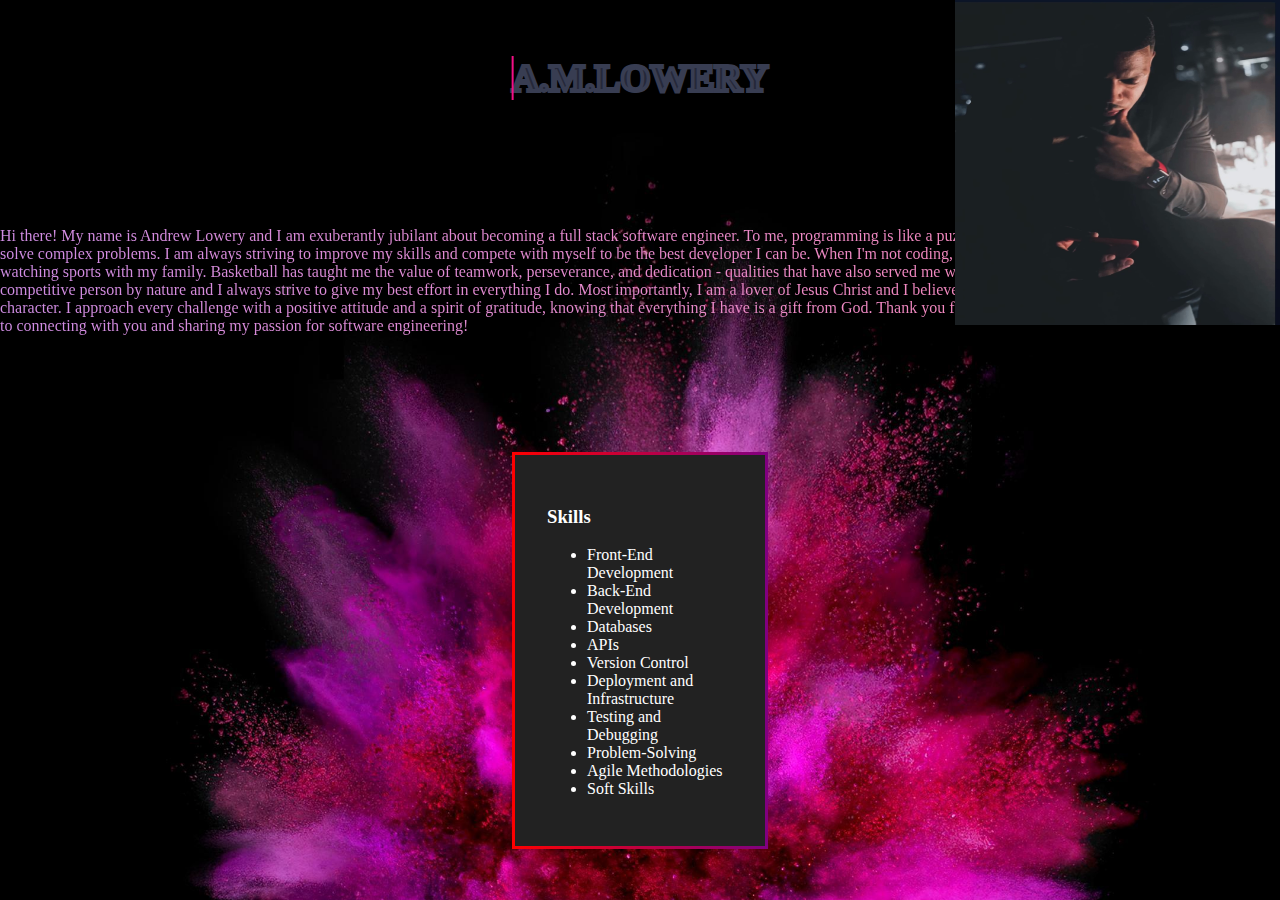
<file: index.html>
<!DOCTYPE html>
<html>
<head>
  <meta charset="utf-8">
  <meta name="viewport" content="width=device-width">
  <meta name="description" content="Lowery is cool">
  <title>Geekazon Lowery</title>
  <link href="style.css" rel="stylesheet" type="text/css" />
  <style>
    <div class="container">
    body {
      background-image: url(IMG_4059.jpeg);
    }

    .container {
      display: flex;
      flex-direction: column;
      align-items: center;
      justify-content: center;
      height: 100vh;
      text-align: center;
    }

    .centered-image {
      display: flex;
      flex-direction: column;
      align-items: center;
      justify-content: center;
    }
    .centered-image {
      position:absolute;
      top:0;
      right:0;
    }

    p {
      background: linear-gradient(to right, #D08DE5, #ff87b3);
      -webkit-background-clip: text;
      -webkit-text-fill-color: transparent;
    }
  </style>
</head>

<body>
  
    <h1 data-text="A.M.Lowery">A.M.Lowery</h1>
    <div class="centered-image">
      <img src="IMG_0546.jpeg" alt="drew" width="325" height="325">
    </div>
    <h3>About Me</h3>

    <p>
      Hi there! My name is Andrew Lowery and I am exuberantly jubilant about becoming a full stack software engineer. To me, programming is like a puzzle that challenges me to think creatively and solve complex problems. I am always striving to improve my skills and compete with myself to be the best developer I can be.

      When I'm not coding, you can find me on the basketball court or watching sports with my family. Basketball has taught me the value of teamwork, perseverance, and dedication - qualities that have also served me well in my career as a software engineer. I am a competitive person by nature and I always strive to give my best effort in everything I do.

      Most importantly, I am a lover of Jesus Christ and I believe that my faith has shaped my values and character. I approach every challenge with a positive attitude and a spirit of gratitude, knowing that everything I have is a gift from God.

      Thank you for taking the time to read about me. I look forward to connecting with you and sharing my passion for software engineering!
    </p>
  </div>

  <div class="module-border-wrap">
    <div class="module">
      <div class="skills-list">
        <h3>Skills</h3>
        <ul>
          <li>Front-End Development</li>
          <li>Back-End Development</li>
          <li>Databases</li>
          <li>APIs</li>
          <li>Version Control</li>
          <li>Deployment and Infrastructure</li>
          <li>Testing and Debugging</li>
          <li>Problem-Solving</li>
          <li>Agile Methodologies</li>
          <li>Soft Skills</li>
        </ul>
      </div>
    </div>
  </div>
</body>
</html>
</file>
<file: style.css>
body {
  display: flex;
  justify-content: center;
  align-items: center;
  min-height: 100vh;
  background: #252839;
}

h1 {
  position: absolute;
  top: 30px; /* Adjust the top position as needed */
  left: 50%;
  transform: translateX(-50%);
  font-size: 3vw;
  color:  #252839;
  -webkit-text-stroke: 0.3vw #383d52;
  text-transform: uppercase;
}

h1::before {
  content: attr(data-text);
  position: absolute;
  top: 0;
  left: 0;
  width: 0;
  height: 100%;
  color: #F20F85;
  -webkit-text-stroke: 0vw #383d52;
  border-right: 2px solid #F20F85;
  overflow: hidden; 
  animation: animate 6s linear infinite; 
}

@keyframes animate {
  0%, 10%, 100% {
    width: 0;
  }
  70%, 90% {
    width: 100%;
  }
}





body {
  height: 100vh;
  margin: 0;
  display: grid;
  place-items: center;
  background: #222;
}

.module-border-wrap {
  max-width: 250px;
  padding: 1rem;
  position: relative;
  background: linear-gradient(to right, red, purple);
  padding: 3px;
}

.module {
  background: #222;
  color: white;
  padding: 2rem;
}


body {
  background-image: url("IMG_4060.jpeg");
  background-repeat: no-repeat;
  background-size: cover;
  background-position: center;
}

#typing-animation {
  animation: typing 3s steps(40, end);
  white-space: nowrap;
  overflow: hidden;
  border-right: 3px solid;
}

@keyframes typing {
  from {
    width: 0;
  }
  to {
    width: 100%;
  }
}
</file>
